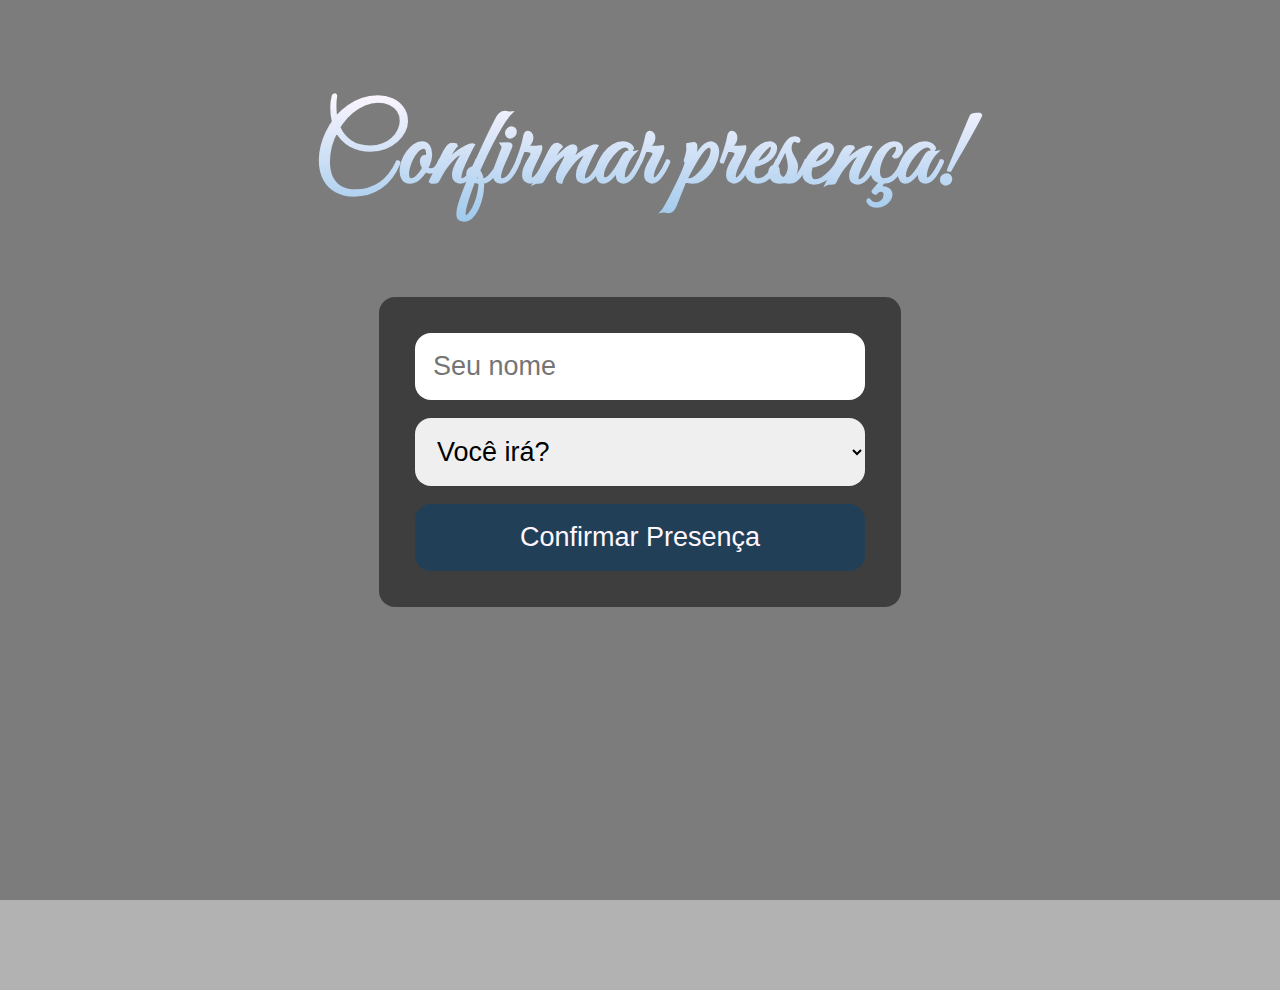
<file: confirm.html>
<!DOCTYPE html>
<html lang="en">
  <head>
    <meta charset= "UTF-8">
    <meta name="viewport" content="width=device-width, initial-scale=1.0">
<link rel="stylesheet" href="confirm.css">
<link href="https://fonts.googleapis.com/css2?family=Great+Vibes&display=swap" rel="stylesheet">
  </head>  
  <body>
    <h1> Confirmar presença! </h1>
    <form action="https://formsubmit.co/niver.hillary@gmail.com" method="post">
      <input type="text" name="nome" placeholder="Seu nome" required>
      <select name="presença" required>
            <option value="">Você irá?</option>
            <option value="Sim">Sim, estarei presente</option>
            <option value="Não">Não poderei ir</option>
      </select>
      <button type="submit"> Confirmar Presença </button>
    </form>
  </body>
</file>
<file: confirm.css>
body{
    background-image: url(https://i.pinimg.com/736x/88/fd/ef/88fdef98c3c961cc3067b914e4ad8425.jpg);
    background-size: cover;
    background-repeat: no-repeat;
    min-height: 100dvh;
    background-color: rgba(0,0,0,0.3);
    background-blend-mode: darken;

    margin: 0;
    font-family: Arial, sans-serif;
}

body::before{
    content: "";
    position: fixed;
    inset: 0;
    background: rgba(0,0,0,0.3);
    z-index: 0;
}

h1, form, .menu-botao{
    position: relative;
    z-index: 2;
}

#menu-toggle{
    display: none;
}

.menu-botao{
    position: fixed;
    top: 20px;
    left: 20px;
    z-index: 5;

    padding: 12px 24px;
    font-family: "Great Vibes", cursive;
    font-size: 4dvh;
    border-radius: 30px;
    border: none;
    background: linear-gradient(#57a8a8, #455a77);
    color: #fff7af;
    cursor: pointer;
}

nav{
    position: fixed;
    top: 0;
    left: -320px;
    width: 300px;
    height: 100vh;
    background: rgba(0,0,0,0.6);
    padding-top: 120px;
    transition: 0.4s ease;
    z-index: 1;
}

.menu{
    list-style: none;
    display: flex;
    flex-direction: column;
    gap: 20px;
    padding-left: 30px;
}

#menu-toggle:checked + .menu-botao + nav{
    left: 0;
}

.botao{
    display: inline-block;
    padding: 14px 28px;
    font-family: "Great Vibes", cursive;
    font-size: 4dvh;
    border-radius: 30px;
    background: linear-gradient(#57a8a8, #455a77);
    color: #fff7af;
    text-decoration: none;
    transition: 0.3s ease;
}

.botao:hover{
    transform: translateX(6px);
}

h1{
    font-family: "Great Vibes", cursive;
    font-size: 12dvh;
    text-align: center;
    margin-top: 10dvh;

    background: -webkit-linear-gradient(#fff7ff, #9cc8ec);
    -webkit-background-clip: text;
    -webkit-text-fill-color: transparent;
}

form{
    margin: 5dvh auto;
    background: rgba(0,0,0,0.5);
    padding: 4dvh;
    border-radius: 16px;
    display: flex;
    flex-direction: column;
    gap: 2dvh;
    width: 50dvh;
    position: relative;
}

input, select{
    padding: 2dvh;
    border-radius: 16px;
    border: none;
    font-size: 3dvh;
}

button{
    padding: 2dvh;
    border-radius: 16px;
    border: none;
    background-color: #214058;
    color: #fff7ff;
    font-size: 3dvh;
    cursor: pointer;
}
</file>
